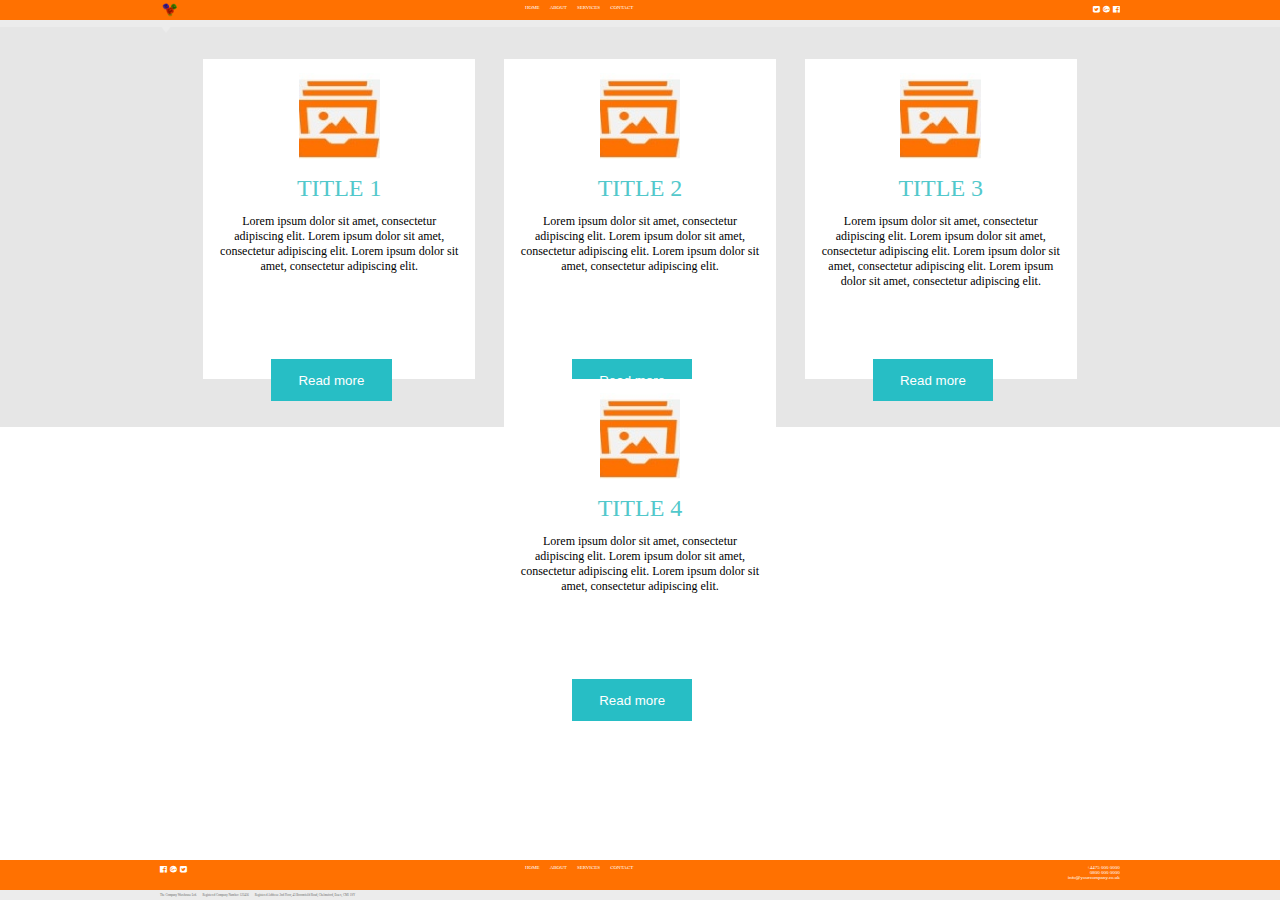
<file: index.html>
<!doctype html>
<html lang="en">
<head>
    <meta charset="UTF-8">
    <meta name="viewport" content="width=device-width, user-scalable=no, initial-scale=1.0, maximum-scale=1.0, minimum-scale=1.0">
    <title>Document</title>
    <link rel="stylesheet" href="css/style.css">
    <link rel="stylesheet" href="fonts/font-awesome-4.7.0/css/font-awesome.min.css">
</head>

<body>
    <header id="cabecalho">
        <div id="divlogo">
            <a href="#"><img id="logo" src="img/dados.png" alt="3dados"></a>
        </div>
        <nav class="menu">
            <ul>
                <li>HOME</li>
                <li>ABOUT</li>
                <li>SERVICES</li>
                <li>CONTACT</li>
            </ul>
        </nav>

        <div class="links">
            <a href="#"><i class="fa fa-facebook-official" aria-hidden="true"></i></a>
            <a href="#"><i class="fa fa-google-plus-official" aria-hidden="true"></i></a>
            <a href="#"><i class="fa fa-twitter-square" aria-hidden="true"></i> </a>
        </div>
        <div id="arrow-down"></div>

    </header>
    <div class="subbarra">

    </div>
    <main>

    <section class="layer">
      
      <div class="card_group">
        
        <div class="card_layer">

          <div class="card">
            
            <img src='img/desktop1.jpg' alt="alternative text" >
            
            <h2>Title 1</h2>
            
            <p>
              Lorem ipsum dolor sit amet, consectetur adipiscing elit. Lorem ipsum dolor sit amet, consectetur adipiscing elit. Lorem ipsum dolor sit amet, consectetur adipiscing elit.
            </p>
                                
          </div>
          
          <button class="btn_card1" type="submit">Read more</button>
        
        </div>

        <div class="card_layer">            

          <div class="card">
            
            <img src="img/desktop1.jpg" alt="alternative text" >
            
            <h2>Title 2</h2>
            
            <p>
              Lorem ipsum dolor sit amet, consectetur adipiscing elit. Lorem ipsum dolor sit amet, consectetur adipiscing elit. Lorem ipsum dolor sit amet, consectetur adipiscing elit.
            </p>
            
          </div>  
        
          <button class="btn_card2" type="submit">Read more</button>

        </div>  

        <div class="card_layer">            

          <div class="card">
            
            <img src="img/desktop1.jpg" alt="alternative text" >
            
            <h2>Title 3</h2>
            
            <p>
              Lorem ipsum dolor sit amet, consectetur adipiscing elit. Lorem ipsum dolor sit amet, consectetur adipiscing elit. Lorem ipsum dolor sit amet, consectetur adipiscing elit. Lorem ipsum dolor sit amet, consectetur adipiscing elit.
            </p>
            
            
          </div>
          
          <button class="btn_card3" type="submit">Read more</button>
        
        </div>


        <div class="card_layer">            

          <div class="card">
            
            <img src="img/desktop1.jpg" alt="alternative text" >
            
            <h2>Title 4</h2>
            
            <p>
              Lorem ipsum dolor sit amet, consectetur adipiscing elit. Lorem ipsum dolor sit amet, consectetur adipiscing elit. Lorem ipsum dolor sit amet, consectetur adipiscing elit.
            </p>

          </div>

          <button class="btn_card4" type="submit">Read more</button>
            
        </div>    
                   
      </div>  
                
    </section>

    </main>
    <footer id="barrainferior">


        <div class="linksinf">
            <a href="#"><i class="fa fa-facebook-official" aria-hidden="true"></i></a>
            <a href="#"><i class="fa fa-google-plus-official" aria-hidden="true"></i></a>
            <a href="#"><i class="fa fa-twitter-square" aria-hidden="true"></i> </a>
        </div>

        <nav class="menu">
            <ul>
                <li>HOME</li>
                <li>ABOUT</li>
                <li>SERVICES</li>
                <li>CONTACT</li>
            </ul>
        </nav>

        <div id="contato">

            <p>+4475 000 0000</p>

            <p>0800 000 0000</p>

            <p>info@yourcompany.co.uk</p>

        </div>

        </div>
        <div id="rodape">
            <span>The Company Warehouse Ltd.</span>
            <span>Registered Company Number: 123456</span>
            <span>Registered Address: 2nd Floor, 43 Broomfeild Road, Chelmsford, Essex, CM1 1SY</span>
        </div>
    </footer>
</body>
</html>
</file>
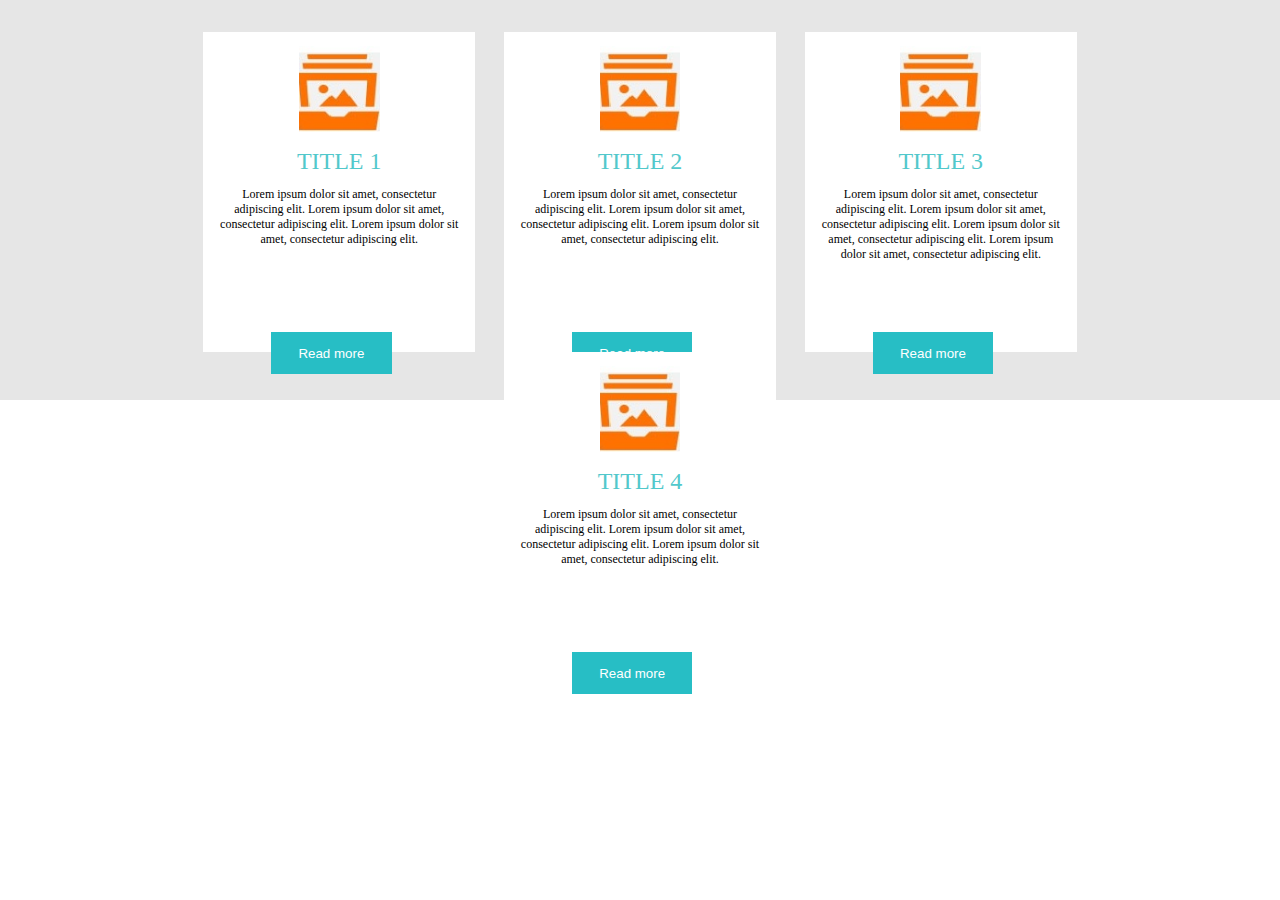
<file: Card_Screen/index.html>
<!DOCTYPE html>
<html>
	<head>
		<meta charset="utf-8">
		<meta name="viewport" content="width=device-width, initial-scale=1.0">
		<title>my website</title>
		<link rel="stylesheet" type="text/css" href="style.css">
	</head>
	<body>

    <section class="layer">
      
      <div class="card_group">
        
        <div class="card_layer">

          <div class="card">
            
            <img src='img/desktop1.jpg' alt="alternative text" >
            
            <h2>Title 1</h2>
            
            <p>
              Lorem ipsum dolor sit amet, consectetur adipiscing elit. Lorem ipsum dolor sit amet, consectetur adipiscing elit. Lorem ipsum dolor sit amet, consectetur adipiscing elit.
            </p>
                                
          </div>
          
          <button class="btn_card1" type="submit">Read more</button>
        
        </div>

        <div class="card_layer">            

          <div class="card">
            
            <img src="img/desktop1.jpg" alt="alternative text" >
            
            <h2>Title 2</h2>
            
            <p>
              Lorem ipsum dolor sit amet, consectetur adipiscing elit. Lorem ipsum dolor sit amet, consectetur adipiscing elit. Lorem ipsum dolor sit amet, consectetur adipiscing elit.
            </p>
            
          </div>  
        
          <button class="btn_card2" type="submit">Read more</button>

        </div>  

        <div class="card_layer">            

          <div class="card">
            
            <img src="img/desktop1.jpg" alt="alternative text" >
            
            <h2>Title 3</h2>
            
            <p>
              Lorem ipsum dolor sit amet, consectetur adipiscing elit. Lorem ipsum dolor sit amet, consectetur adipiscing elit. Lorem ipsum dolor sit amet, consectetur adipiscing elit. Lorem ipsum dolor sit amet, consectetur adipiscing elit.
            </p>
            
            
          </div>
          
          <button class="btn_card3" type="submit">Read more</button>
        
        </div>


        <div class="card_layer">            

          <div class="card">
            
            <img src="img/desktop1.jpg" alt="alternative text" >
            
            <h2>Title 4</h2>
            
            <p>
              Lorem ipsum dolor sit amet, consectetur adipiscing elit. Lorem ipsum dolor sit amet, consectetur adipiscing elit. Lorem ipsum dolor sit amet, consectetur adipiscing elit.
            </p>

          </div>

          <button class="btn_card4" type="submit">Read more</button>
            
        </div>    
                   
      </div>  
                
    </section>
    
	</body>
</html>
</file>
<file: css/style.css>
*{
        margin: 0;
        padding: 0;
        box-sizing: border-box;
    }

    html,body{
        width: 100%;
        height: 100%;

    }


    #cabecalho, #barrainferior{
        background-color: rgba(255,113,1,1);

    }
    #cabecalho{
        padding: 0 12.5%;
        height: 20px;

    }

    #logo{

        height: 15px;
        width: auto;

        /*border: 2px solid black;*/
    }
    ul li{
        font-size: 5px;
        /*width: 5px;*/
        float: left;
        margin: auto 5px;
        list-style-type: none;
        color: #FFF;
    }
    ul li:hover{
        text-decoration: underline;
    }
    #divlogo{
        /*border: 1px solid black;*/
        margin: 2.5px 0px;
        float: left;
        width: 33.33%;
    }
    .menu{
        /*border: 1px solid black;*/
        float: left;
        width: 33.33%;
        height: 10px;
        margin-top: 5px;


    }
    ul{
        margin: auto 12.5%;
    }
    .links{
        /*border: 1px solid black;*/
        width: 33.33%;
        float: left;
        margin-top: 5px;
    }
    .links a{
        float: right;
        font-size: 8px;
        color: #FFF;
        margin-left: 3px;
        padding-top: 0;
    }
    .subbarra{

        background-color: #ECECEC;
        width: 100%;
        height: 7px;
    }
        
    #arrow-down {
        width: 0; 
        height: 0; 
        border-left: 6px solid transparent;
        border-right: 6px solid transparent;
        border-top: 8px solid #ECECEC;
        position: relative;
        top: 25px;
        
    }

    footer{
        /*border: 1px solid black;*/
        padding: 0 12.5%;
        height: 40px;
        width: 100%;
        position: absolute;
        bottom: 0;
    }
    #barrainferior{
        width: 100%;
        height: 40px;
        /*position: relative;*/
        /*bottom:     0px;*/
    }
    #rodape {
        position: absolute;
        width: 100%;
        bottom: 0;
        left: 0;
        height: 10px;
        background-color: #ECECEC;
        font-size: 3px;
        padding-left: 12.5%;
        padding-top: 2.5px;
    }
    .linksinf {
        /*border: 1px solid black;*/
        width: 33.33%;
        float: left;
        margin-top: 5px;
    }
    .linksinf a{
        color: #FFF;

        float: left;
        font-size: 8px;

        margin-right: 3px;
        padding-top: 0;
    }
    #contato{
        /*border: 1px solid black;*/
        float: left;
        width: 33.33%;
        height: auto;
        margin-top: 5px;

    }
    #contato p{
        display: block;
        text-align: right;
        /*float: right;*/
        font-size: 5px;
        color: #FFF;
    }
    #rodape span{
        margin-right: 5px;
        color: dimgray;
    }
.layer {
  height: 400px;
  padding: 2.5% 5% 2.5% 5%;
  background-color: #e6e6e6; 
}

.card_layer {
  width: 272px;
  height: 320px;
  margin-left: 1.25%;
  margin-right: 1.25%;
  background-color: #fff;
}

.card_group {
  display: flex;
  flex-direction: row;
  flex-wrap: wrap;
  justify-content: center;
}

.card {
  height: 300px;
  padding: 5%;
  text-align: center;   
}

.card p {
  font-size: 75%;
}

.card img {
  width: 33%;
  
}

.card h2 {
  margin-top: 5%;
  margin-bottom: 5%;
  color: #52c8cb;
  text-transform: uppercase;
  font-weight: 200;
}

.card_layer button {
  padding: 5% 10% 5% 10%;
  background-color: #27bec5;
  color: #fff;
  border: none;
  margin: 0;
  margin-left: 25%;
} 

.btn_card1 {
  margin-top: 47%;
}


.btn_card2 {
  margin-top: 47%;
}


.btn_card3 {
  margin-top: 30%;  
}


.btn_card4 {
  margin-top: 47%;
}


@media screen and (max-width: 1024px) and (min-width: 768px) {
  
}

@media screen and (max-width: 767px) {
  
}
</file>
<file: Card_Screen/style.css>
* {
  margin: 0 auto;
  padding: 0;
  box-sizing: border-box;
  max-width: 1368px;
}

.layer {
  height: 400px;
  padding: 2.5% 5% 2.5% 5%;
  background-color: #e6e6e6; 
}

.card_layer {
  width: 272px;
  height: 320px;
  margin-left: 1.25%;
  margin-right: 1.25%;
  background-color: #fff;
}

.card_group {
  display: flex;
  flex-direction: row;
  flex-wrap: wrap;
  justify-content: center;
}

.card {
  height: 300px;
  padding: 5%;
  text-align: center;   
}

.card p {
  font-size: 75%;
}

.card img {
  width: 33%;
  
}

.card h2 {
  margin-top: 5%;
  margin-bottom: 5%;
  color: #52c8cb;
  text-transform: uppercase;
  font-weight: 200;
}

.card_layer button {
  padding: 5% 10% 5% 10%;
  background-color: #27bec5;
  color: #fff;
  border: none;
  margin: 0;
  margin-left: 25%;
} 

.btn_card1 {
  margin-top: 47%;
}


.btn_card2 {
  margin-top: 47%;
}


.btn_card3 {
  margin-top: 30%;  
}


.btn_card4 {
  margin-top: 47%;
}


@media screen and (max-width: 1024px) and (min-width: 768px) {
  
}

@media screen and (max-width: 767px) {
  
}
</file>
